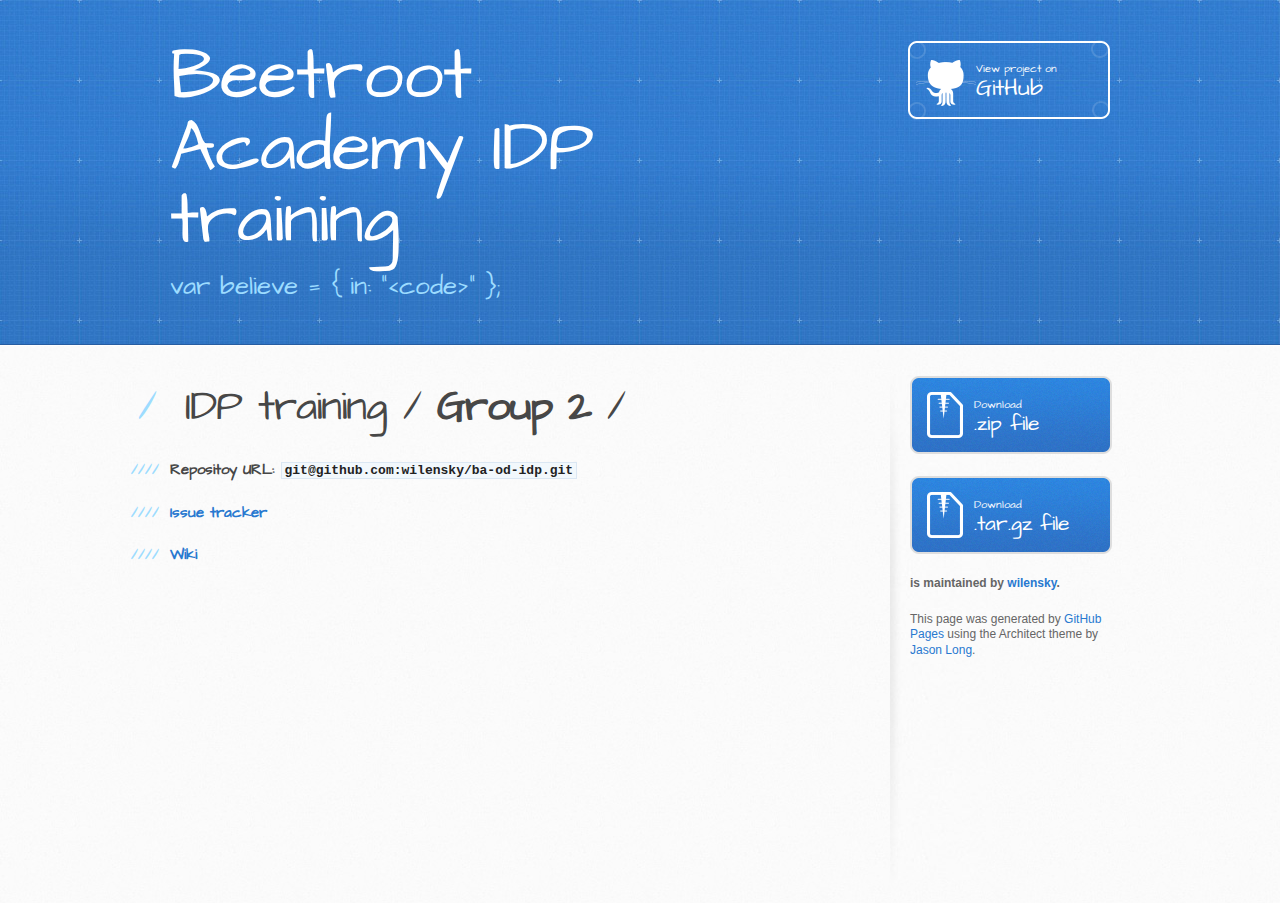
<file: index.html>
<!DOCTYPE html>
<html>
  <head>
    <meta charset='utf-8'>
    <meta http-equiv="X-UA-Compatible" content="chrome=1">
    <meta name="viewport" content="width=device-width, initial-scale=1, maximum-scale=1">
    <link href='https://fonts.googleapis.com/css?family=Architects+Daughter' rel='stylesheet' type='text/css'>
    <link rel="stylesheet" type="text/css" href="stylesheets/stylesheet.css" media="screen">
    <link rel="stylesheet" type="text/css" href="stylesheets/github-light.css" media="screen">
    <link rel="stylesheet" type="text/css" href="stylesheets/print.css" media="print">

    <!--[if lt IE 9]>
    <script src="//html5shiv.googlecode.com/svn/trunk/html5.js"></script>
    <![endif]-->

    <title>Beetroot Academy IDP training by wilensky</title>
  </head>

  <body>
    <header>
      <div class="inner">
        <h1>Beetroot Academy IDP training</h1>
        <h2>var believe = { in: &quot;&lt;code&gt;&quot; };</h2>
        <a href="https://github.com/wilensky/ba-od-idp" class="button"><small>View project on</small> GitHub</a>
      </div>
    </header>

    <div id="content-wrapper">
      <div class="inner clearfix">
        <section id="main-content">
          <h1>
<a id="idp-training--group-2-" class="anchor" href="#idp-training--group-2-" aria-hidden="true"><span class="octicon octicon-link"></span></a>IDP training / <strong>Group 2</strong> /</h1>

<h4>
<a id="repositoy-url-gitgithubcomwilenskyba-od-idpgit" class="anchor" href="#repositoy-url-gitgithubcomwilenskyba-od-idpgit" aria-hidden="true"><span class="octicon octicon-link"></span></a>Repositoy URL: <a href="https://github.com/wilensky/ba-od-idp"><code>git@github.com:wilensky/ba-od-idp.git</code></a>
</h4>

<h4>
<a id="issue-tracker" class="anchor" href="#issue-tracker" aria-hidden="true"><span class="octicon octicon-link"></span></a><a href="https://github.com/wilensky/ba-od-idp/issues">Issue tracker</a>
</h4>

<h4>
<a id="wiki" class="anchor" href="#wiki" aria-hidden="true"><span class="octicon octicon-link"></span></a><a href="https://github.com/wilensky/ba-od-idp/wiki">Wiki</a>
</h4>
        </section>

        <aside id="sidebar">
          <a href="https://github.com/wilensky/ba-od-idp/zipball/master" class="button">
            <small>Download</small>
            .zip file
          </a>
          <a href="https://github.com/wilensky/ba-od-idp/tarball/master" class="button">
            <small>Download</small>
            .tar.gz file
          </a>

          <p class="repo-owner"><a href="https://github.com/wilensky/ba-od-idp"></a> is maintained by <a href="https://github.com/wilensky">wilensky</a>.</p>

          <p>This page was generated by <a href="https://pages.github.com">GitHub Pages</a> using the Architect theme by <a href="https://twitter.com/jasonlong">Jason Long</a>.</p>
        </aside>
      </div>
    </div>

            <script type="text/javascript">
            var gaJsHost = (("https:" == document.location.protocol) ? "https://ssl." : "http://www.");
            document.write(unescape("%3Cscript src='" + gaJsHost + "google-analytics.com/ga.js' type='text/javascript'%3E%3C/script%3E"));
          </script>
          <script type="text/javascript">
            try {
              var pageTracker = _gat._getTracker("UA-70691444-1");
            pageTracker._trackPageview();
            } catch(err) {}
          </script>

  </body>
</html>
</file>
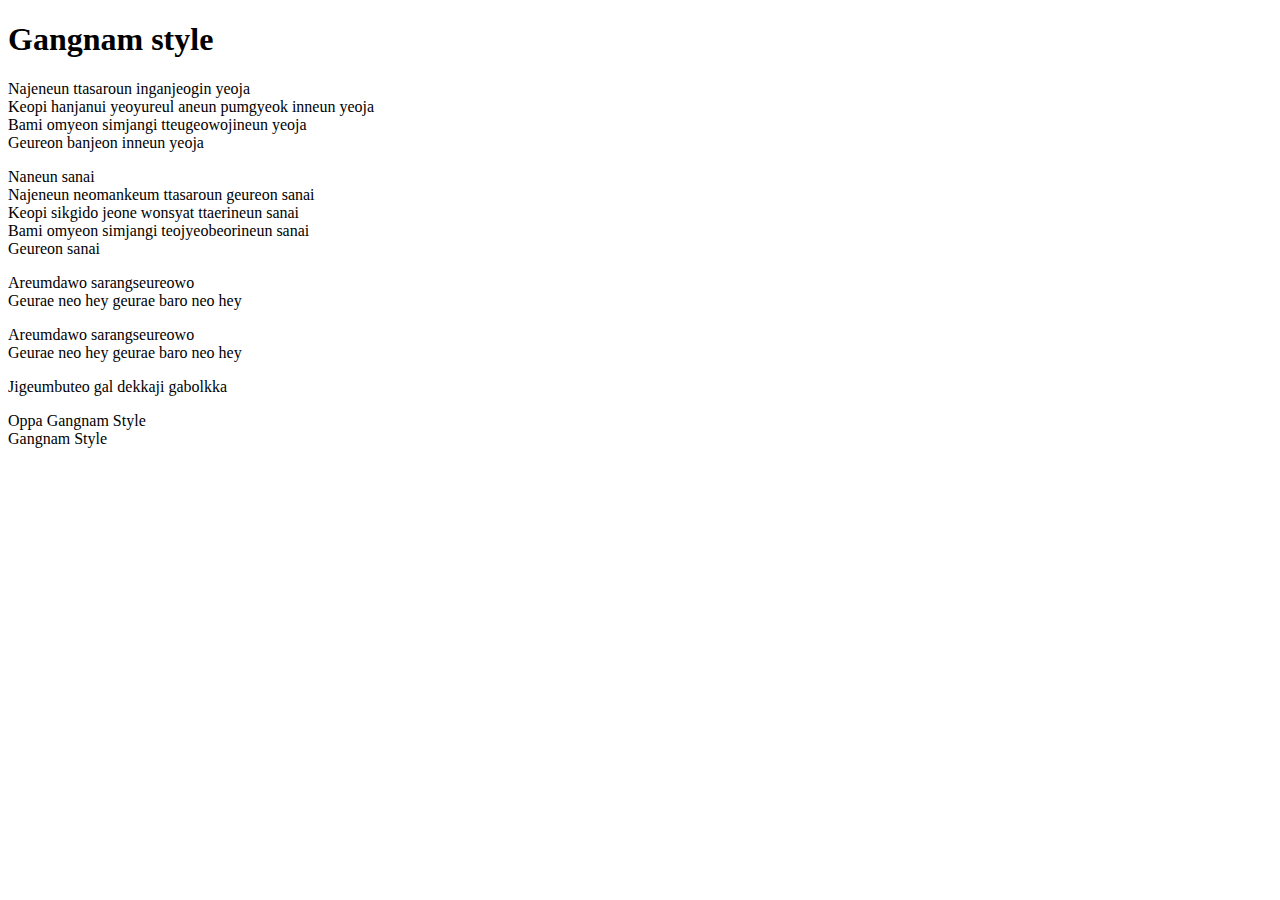
<file: hello_world.html>
<!DOCTYPE html>
<html>
<head>
<title>Gangnam style by Koval2907</title>
<meta charset="utf-8">
</head>
<body>
	<h1>Gangnam style</h1>
<p>
Najeneun ttasaroun inganjeogin yeoja<br>
Keopi hanjanui yeoyureul aneun pumgyeok inneun yeoja<br>
Bami omyeon simjangi tteugeowojineun yeoja<br>
Geureon banjeon inneun yeoja
</p>
<p>
Naneun sanai<br>
Najeneun neomankeum ttasaroun geureon sanai<br>
Keopi sikgido jeone wonsyat ttaerineun sanai<br>
Bami omyeon simjangi teojyeobeorineun sanai<br>
Geureon sanai
</p>
<p>
Areumdawo sarangseureowo<br>
Geurae neo hey geurae baro neo hey
</p>
<p>
Areumdawo sarangseureowo<br>
Geurae neo hey geurae baro neo hey
</p>
<p>
Jigeumbuteo gal dekkaji gabolkka
</p>
<p>
Oppa Gangnam Style<br>
Gangnam Style
</p>
</body>
</html>
</file>
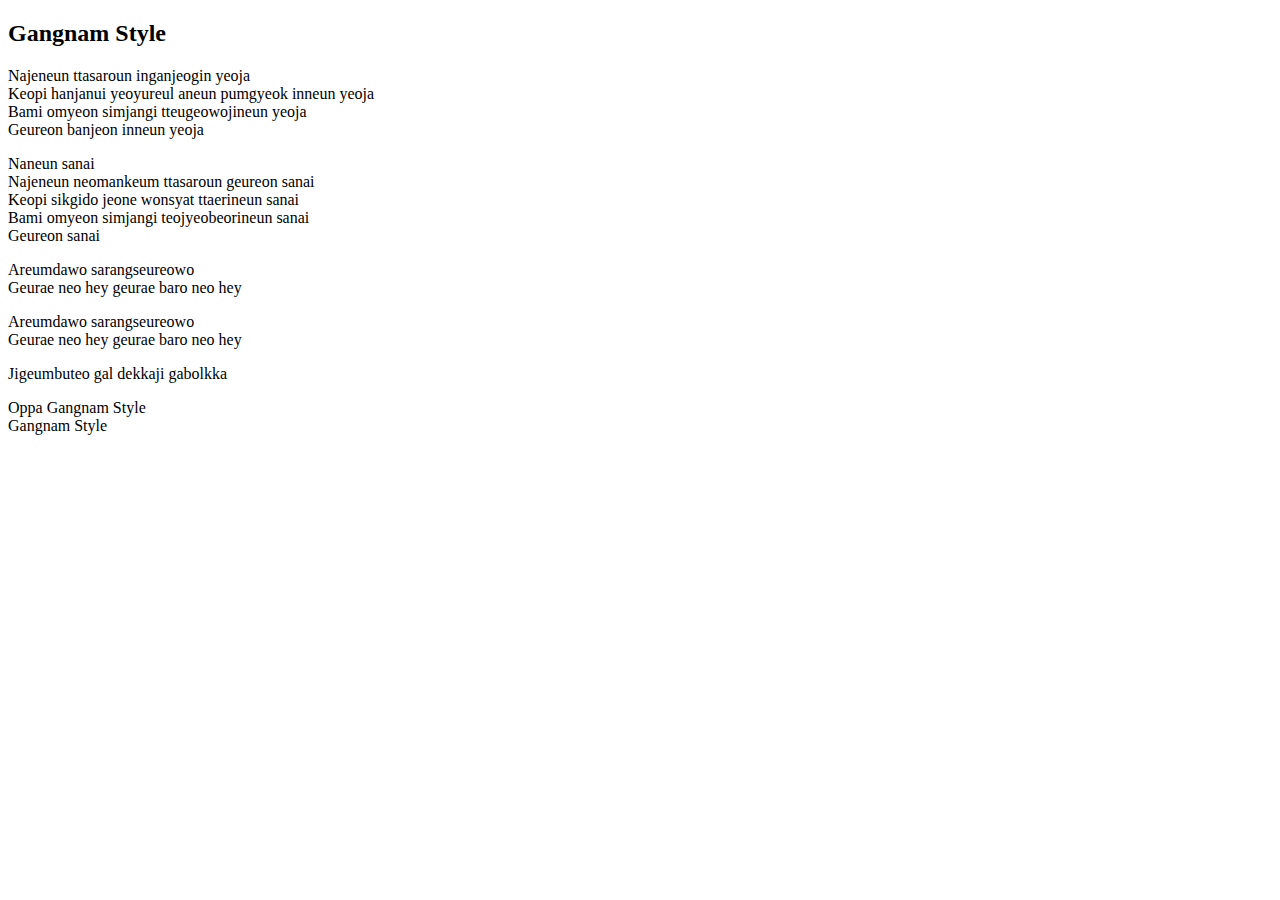
<file: AndrewBor1/hello_world.html>
<!DOCTYPE html>
<html>
	<head>
		<title>Gangnam Style By AndrewBor1</title>
		<meta charset="utf-8"/>
	</head>
	<body>
		<h2>Gangnam Style</h2>
		<p>Najeneun ttasaroun inganjeogin yeoja<br/>
		   Keopi hanjanui yeoyureul aneun pumgyeok inneun yeoja<br/>
		   Bami omyeon simjangi tteugeowojineun yeoja<br/>
		   Geureon banjeon inneun yeoja</p>
		<p>Naneun sanai<br/>
		   Najeneun neomankeum ttasaroun geureon sanai<br/>
		   Keopi sikgido jeone wonsyat ttaerineun sanai<br/>
		   Bami omyeon simjangi teojyeobeorineun sanai<br/>
		   Geureon sanai</p>
		<p>Areumdawo sarangseureowo<br/>
		   Geurae neo hey geurae baro neo hey</p>
		<p>Areumdawo sarangseureowo<br/>
		   Geurae neo hey geurae baro neo hey</p>
		<p>Jigeumbuteo gal dekkaji gabolkka</p>
		<p>Oppa Gangnam Style<br/>
		   Gangnam Style</p>
	</body> 
</html>
</file>
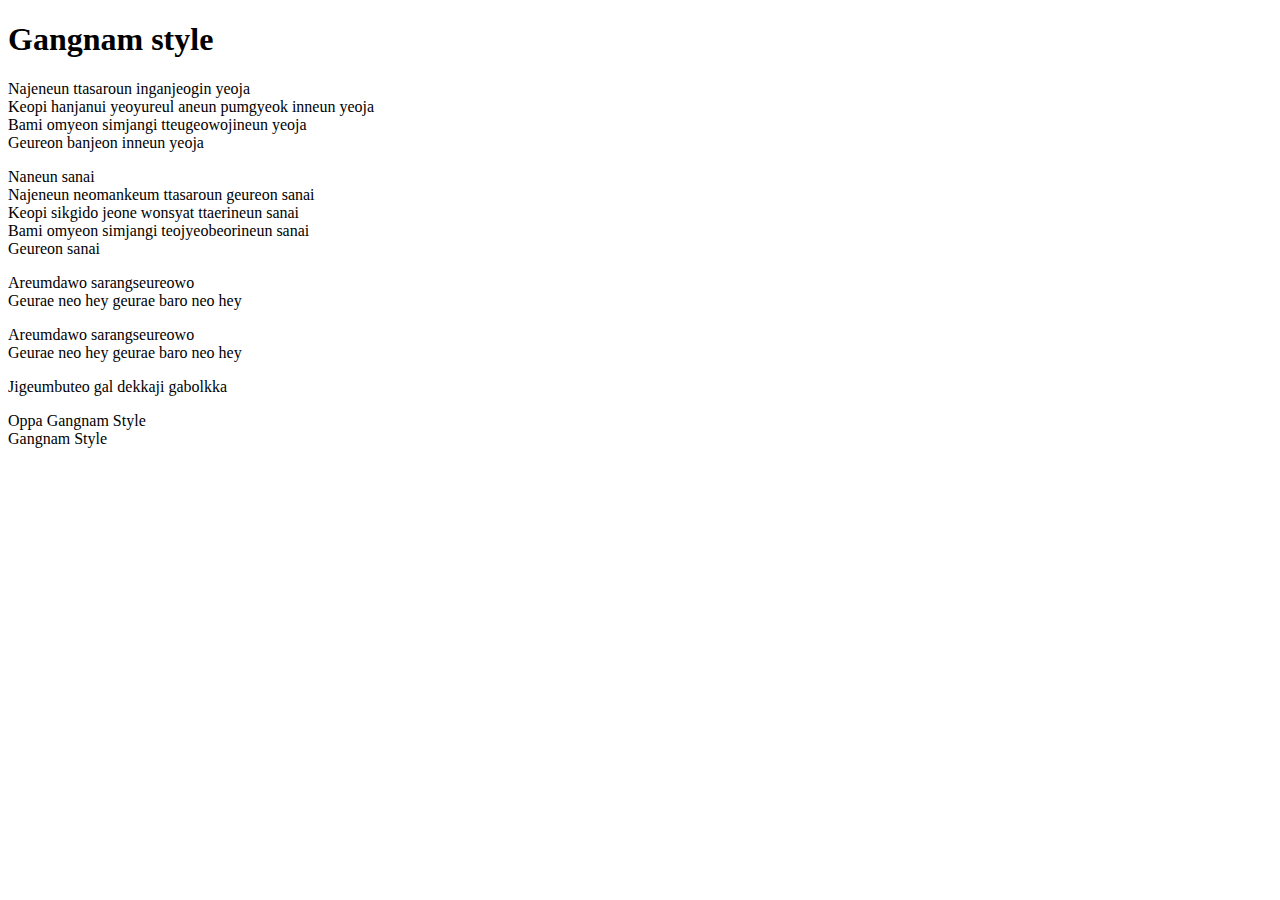
<file: AndrewVoronin/hello_world.html>
﻿<!DOCTYPE html>
<html>
 <head>
   <meta charset=utf-8">
   <title>Gangnam style by AndrewVoronin</title>
  </head>
  <body>
    <p><h1>Gangnam style</h1></p>

<p>Najeneun ttasaroun inganjeogin yeoja<br/>
Keopi hanjanui yeoyureul aneun pumgyeok inneun yeoja<br/>
Bami omyeon simjangi tteugeowojineun yeoja<br/>
Geureon banjeon inneun yeoja</p>


<p>Naneun sanai<br/>
Najeneun neomankeum ttasaroun geureon sanai<br/>
Keopi sikgido jeone wonsyat ttaerineun sanai<br/>
Bami omyeon simjangi teojyeobeorineun sanai<br/>
Geureon sanai</p>

<p>Areumdawo sarangseureowo<br/>
Geurae neo hey geurae baro neo hey</p>

<p>Areumdawo sarangseureowo<br/>
Geurae neo hey geurae baro neo hey</p>

<p>Jigeumbuteo gal dekkaji gabolkka</p>


<p>Oppa Gangnam Style<br/>
Gangnam Style</p>
   </body>
</html>
</file>
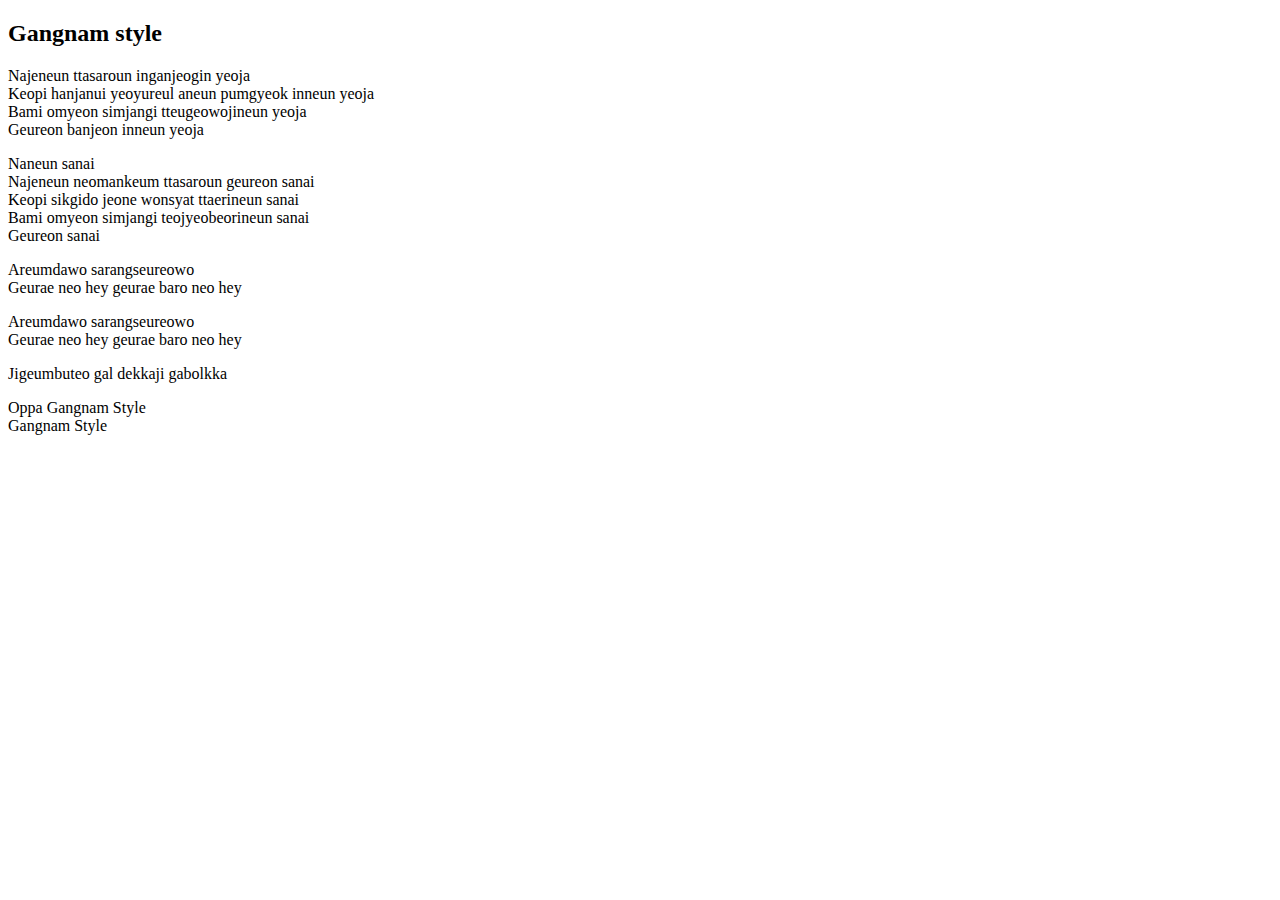
<file: derganyj/hello_world.html>
<!DOCTYPE html>
            <html>
               <head>
                  <meta charset="utf-8"/>
                   <title>Gangnam style by derganyj</title>
               </head>
                <body>
                   <h2>Gangnam style</h2>
                              <p>Najeneun ttasaroun inganjeogin yeoja<br/>
                                 Keopi hanjanui yeoyureul aneun pumgyeok inneun yeoja<br/>
                                 Bami omyeon simjangi tteugeowojineun yeoja<br/>
                                 Geureon banjeon inneun yeoja</p>
                              <p>Naneun sanai<br/>
                                 Najeneun neomankeum ttasaroun geureon sanai<br/>
                                 Keopi sikgido jeone wonsyat ttaerineun sanai<br/>
                                 Bami omyeon simjangi teojyeobeorineun sanai<br/>
                                 Geureon sanai</p>
                              <p>Areumdawo sarangseureowo<br/>
                                 Geurae neo hey geurae baro neo hey</p>
                              <p>Areumdawo sarangseureowo<br/>
                                 Geurae neo hey geurae baro neo hey</p>
                              <p>Jigeumbuteo gal dekkaji gabolkka</p>
                              <p>Oppa Gangnam Style<br/>
                                 Gangnam Style</p>
                <body>
               </html>
</file>
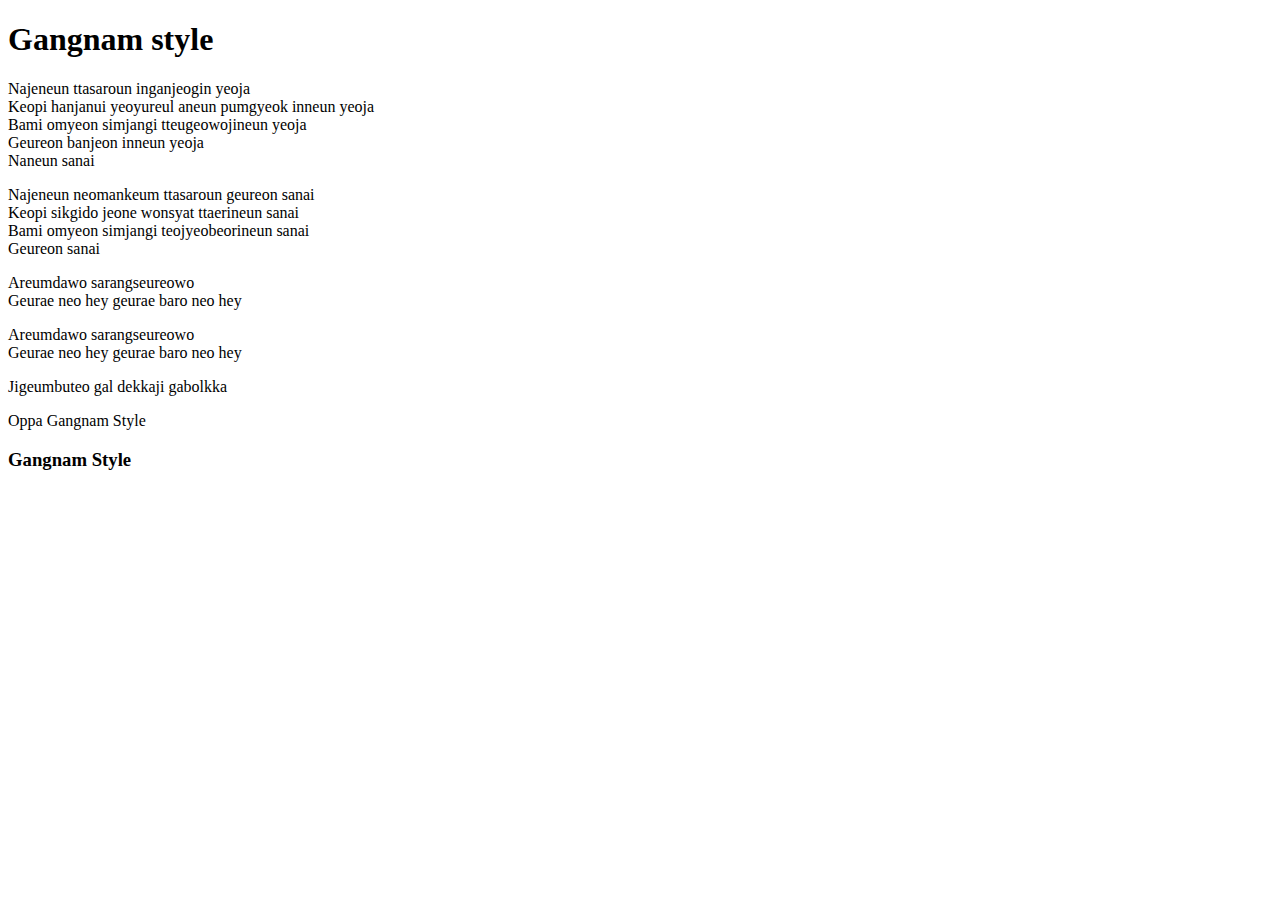
<file: gorbanev92/hello_world.html>
<!DOCTYPE html>
<html>
    <head>
        <meta charset="utf-8">
        <title>Gangnam style by gorbanev92</title>
    </head>
    <body>
            <h1>Gangnam style</h1>
                <p>Najeneun ttasaroun inganjeogin yeoja<br>
                   Keopi hanjanui yeoyureul aneun pumgyeok inneun yeoja<br>
                   Bami omyeon simjangi tteugeowojineun yeoja<br>
                   Geureon banjeon inneun yeoja<br>
                   Naneun sanai</p>
                <p>Najeneun neomankeum ttasaroun geureon sanai<br>
                   Keopi sikgido jeone wonsyat ttaerineun sanai<br>
                   Bami omyeon simjangi teojyeobeorineun sanai<br>
                   Geureon sanai</p>
                <p>Areumdawo sarangseureowo<br>
                   Geurae neo hey geurae baro neo hey</p>
                <p>Areumdawo sarangseureowo<br>
                   Geurae neo hey geurae baro neo hey</p>
                <p>Jigeumbuteo gal dekkaji gabolkka</p>
                <p>Oppa Gangnam Style</p>
                <h3>Gangnam Style</h3>
            </body>
        </html>
</file>
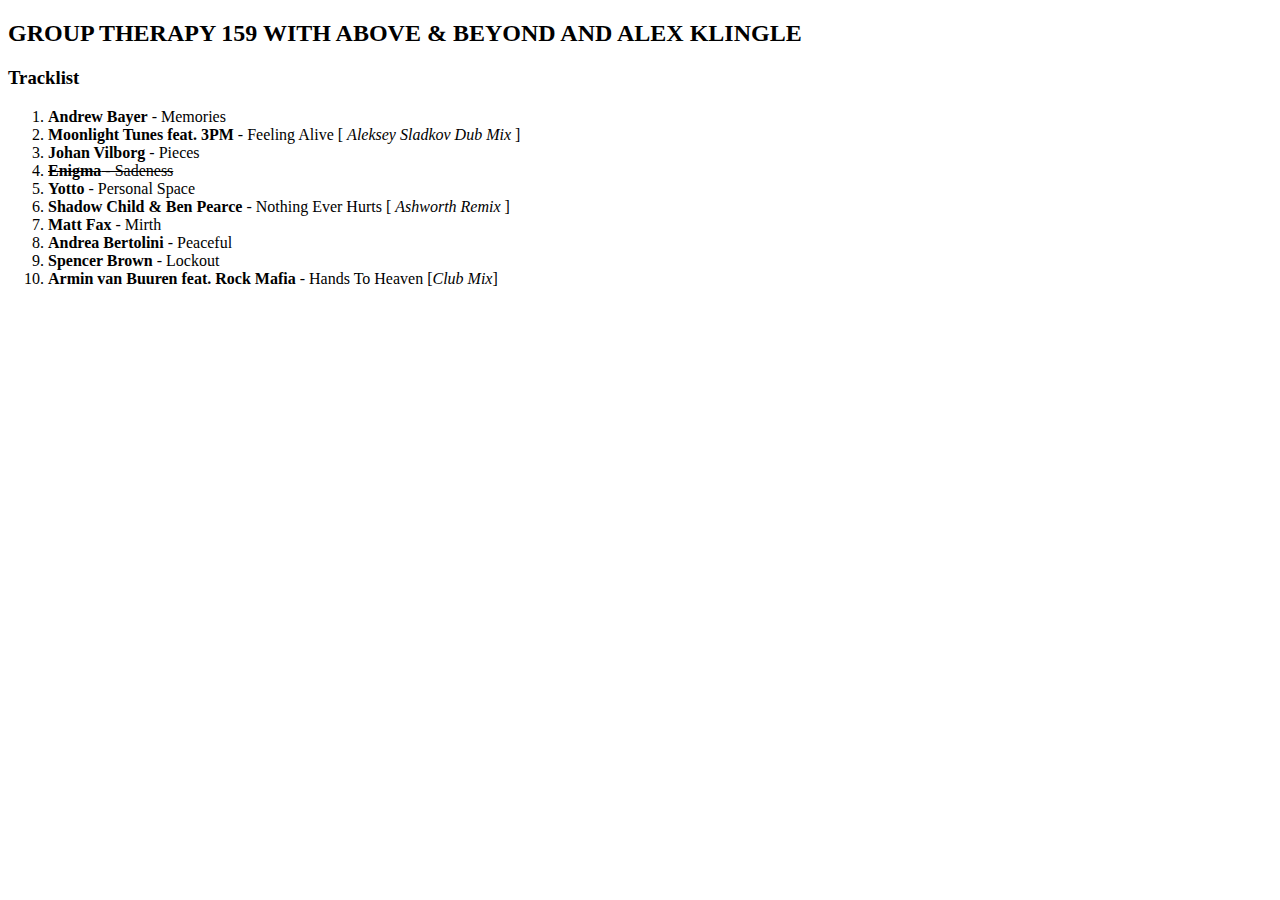
<file: gorbanev92/tracklist.html>
<!DOCTYPE html>
<html>
    <head>
        <title>tracklist by gorbanev92</title>
        <meta charset="utf-8"/>
    </head>
    <body>
        <h2>GROUP THERAPY 159 WITH ABOVE & BEYOND AND ALEX KLINGLE</h2>
        <h3>Tracklist</h3>
        <ol>
            <li>
                <b>Andrew Bayer</b>
                - Memories</li>
            <li>
                <b>Moonlight Tunes feat. 3PM</b>
                - Feeling Alive [
                <i>Aleksey Sladkov Dub Mix</i>
            ]</li>
        <li>
            <b>Johan Vilborg</b>
            - Pieces</li>
        <li>
            <s>
                <b>Enigma</b>
                - Sadeness</s>
        </li>
        <li>
            <b>Yotto</b>
            - Personal Space</li>
        <li>
            <b>Shadow Child &amp; Ben Pearce</b>
            - Nothing Ever Hurts [
            <i>Ashworth Remix</i>
        ]</li>
    <li>
        <b>Matt Fax</b>
        - Mirth</li>
    <li>
        <b>Andrea Bertolini</b>
        - Peaceful</li>
    <li>
        <b>Spencer Brown</b>
        - Lockout</li>
    <li>
        <b>Armin van Buuren feat. Rock Mafia</b>
        - Hands To Heaven [<i>Club Mix</i>]
    </li>
</ol>
</body>
</html>
</file>
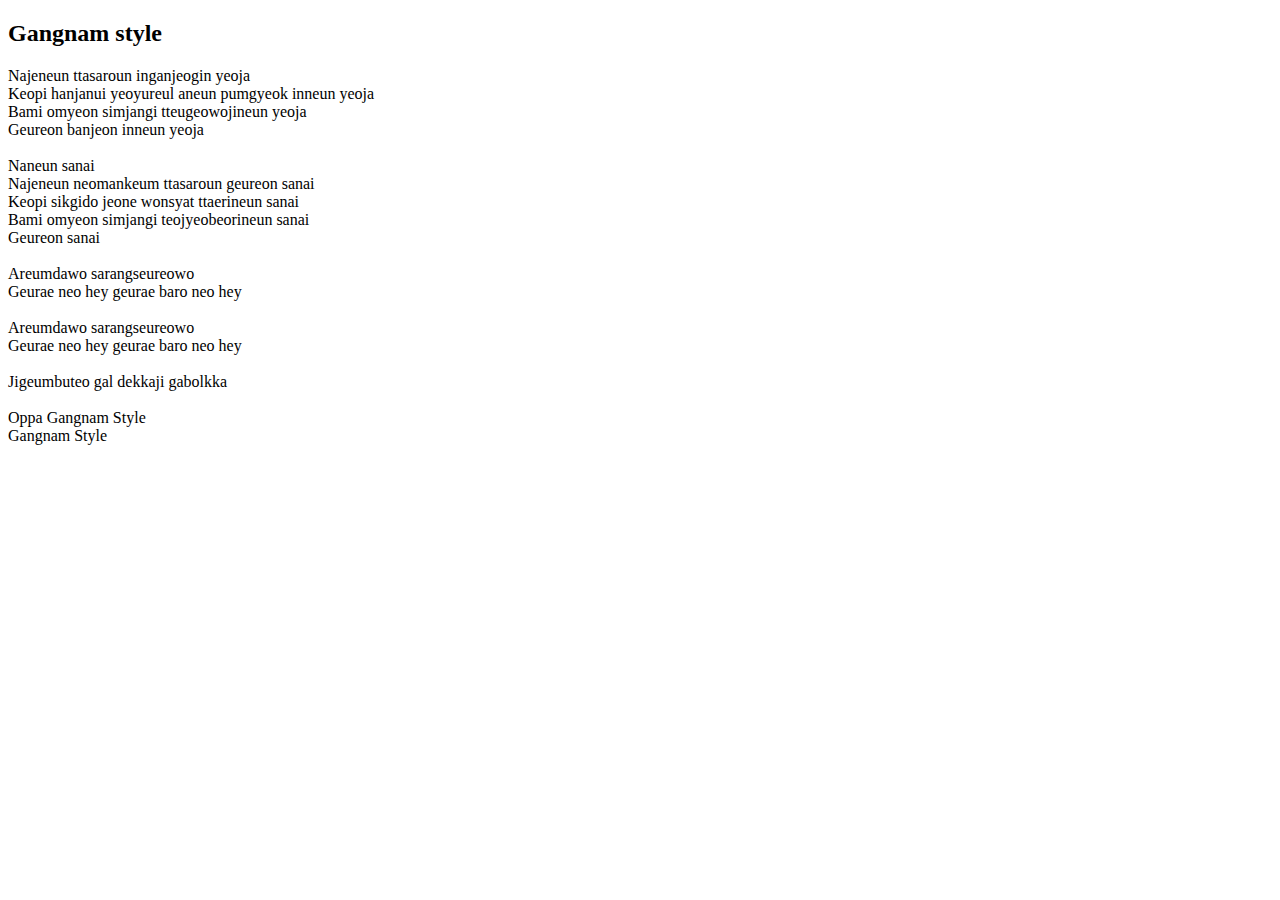
<file: JulySi35/hello_world.html>
<!DOCTYPE html>
<html>
  <head>  
     <title>Gangnam style by JulySi35</title> 
     <meta charset="utf-8"> 
  </head>
  <body>
     <h2>Gangnam style</h2>

     <p>Najeneun ttasaroun inganjeogin yeoja<br/>
        Keopi hanjanui yeoyureul aneun pumgyeok inneun yeoja<br/>
        Bami omyeon simjangi tteugeowojineun yeoja<br/>
        Geureon banjeon inneun yeoja<br/>
     <br/>
        Naneun sanai<br/>
        Najeneun neomankeum ttasaroun geureon sanai<br/>
        Keopi sikgido jeone wonsyat ttaerineun sanai<br/>
        Bami omyeon simjangi teojyeobeorineun sanai<br/>
        Geureon sanai<br/>
     <br/>
        Areumdawo sarangseureowo<br/>
        Geurae neo hey geurae baro neo hey<br/>
     <br/>
        Areumdawo sarangseureowo<br/>
        Geurae neo hey geurae baro neo hey<br/>
     <br/>
        Jigeumbuteo gal dekkaji gabolkka<br/>
     <br/>
        Oppa Gangnam Style<br/>
        Gangnam Style</p>



  </body>



</html>
</file>
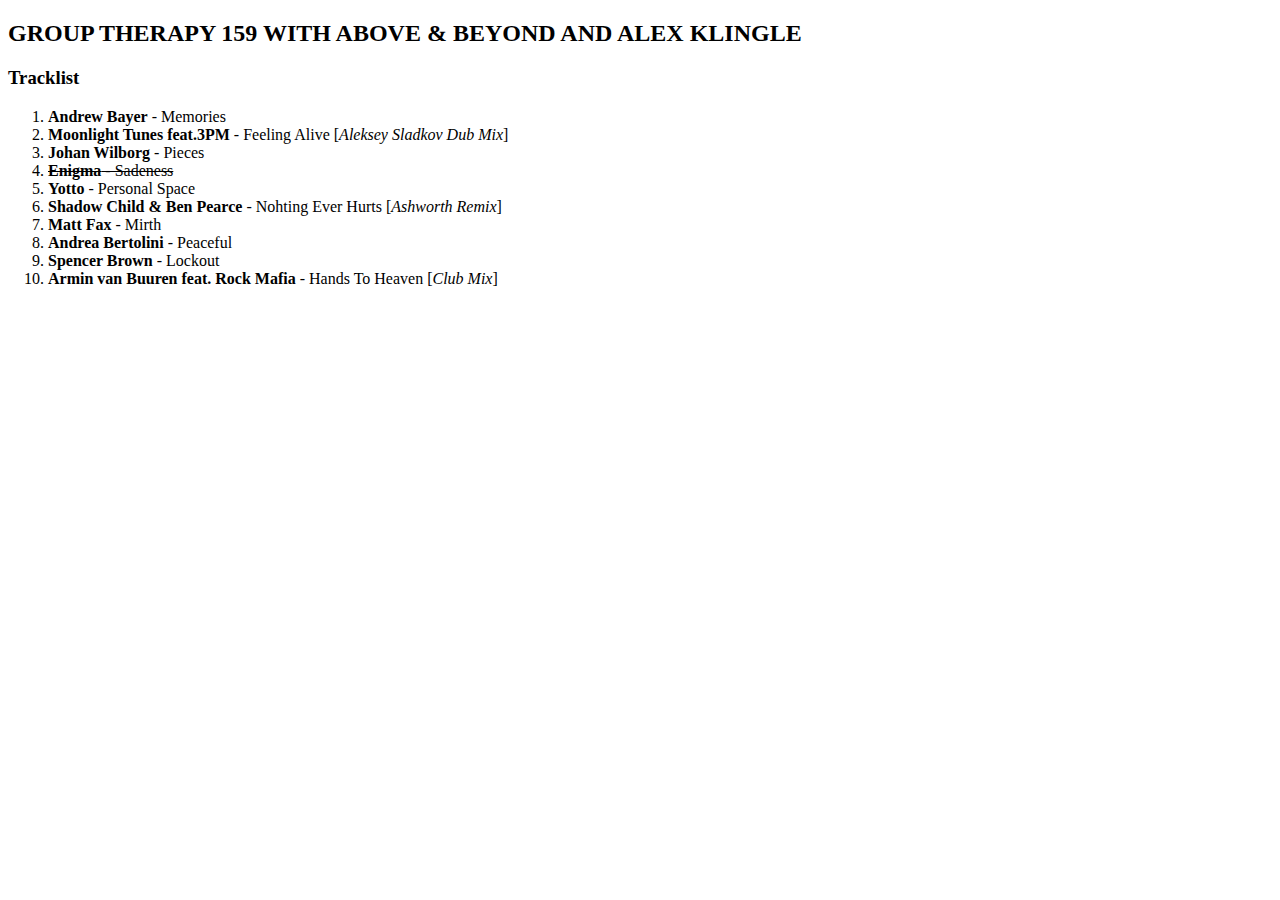
<file: JulySi35/tracklist.html>
<!DOCTYPE html>
<html>
    <head>  
        <title>Tracklist</title> 
        <meta charset="utf-8">
    </head>
    <body>
        <b><h2>GROUP THERAPY 159 WITH ABOVE & BEYOND AND ALEX KLINGLE</h2></b>
        <h3>Tracklist</h3>
            <ol><li><b>Andrew Bayer</b> - Memories</li> 
                <li><b>Moonlight Tunes feat.3PM</b> - Feeling Alive [<i>Aleksey Sladkov Dub Mix</i>]</li>
                <li><b>Johan Wilborg</b> - Pieces</li>
                <li><s><b>Enigma</b> - Sadeness</s></li>
                <li><b>Yotto</b> - Personal Space</li>
                <li><b>Shadow Child & Ben Pearce</b> - Nohting Ever Hurts [<i>Ashworth Remix</i>]</li>
                <li><b>Matt Fax</b> - Mirth</li>
                <li><b>Andrea Bertolini</b> - Peaceful</li>
                <li><b>Spencer Brown</b> - Lockout</li>
                <li><b>Armin van Buuren feat. Rock Mafia</b> - Hands To Heaven [<i>Club Mix</i>]</li>
            </ol>

    </body>
</html>
</file>
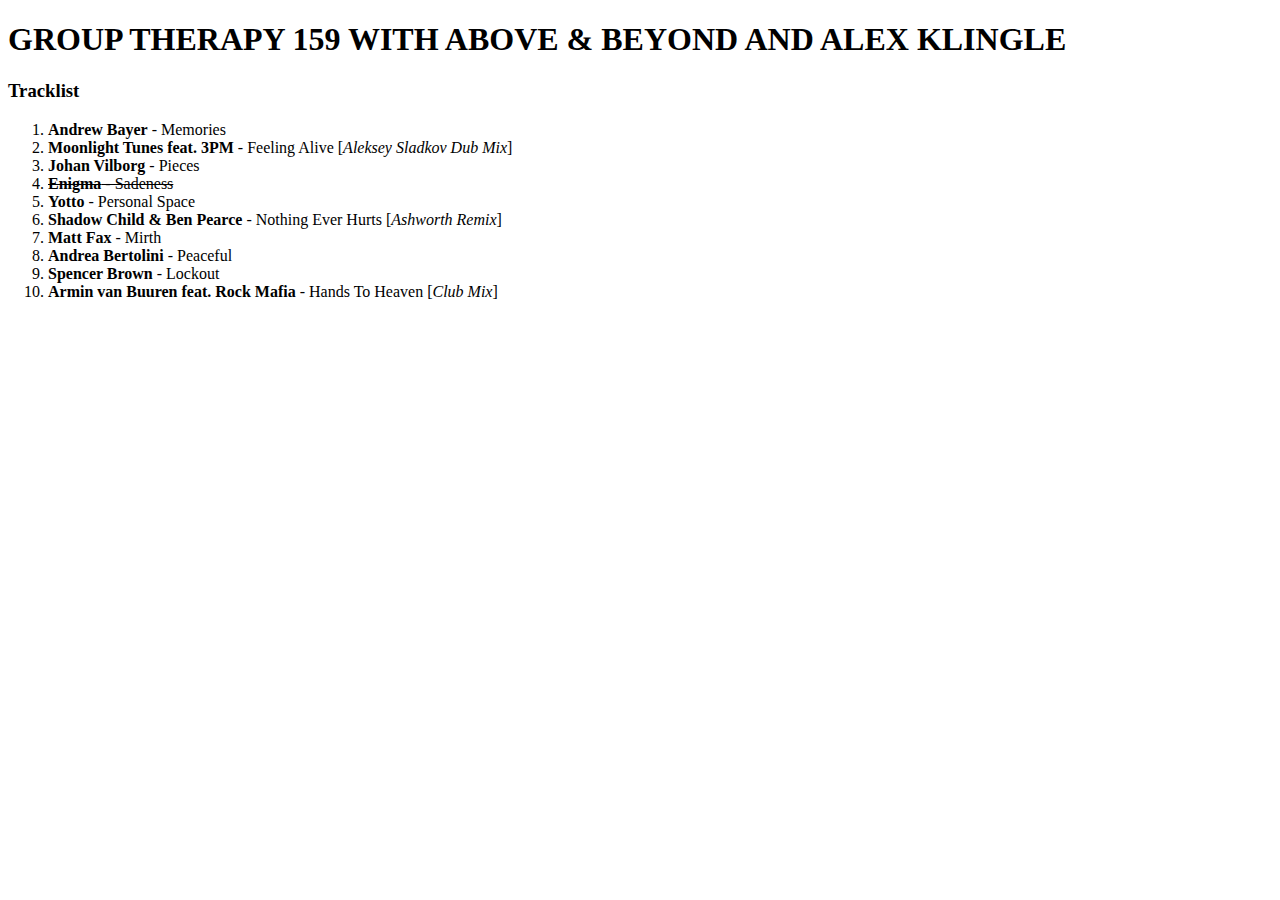
<file: ksahipuk/tracklist.html>
<!DOCTYPE html>
<html>
<head>
	<title>GROUP THERAPY 159 WITH ABOVE &amp; BEYOND AND ALEX KLINGLE</title>
	<meta charset="utf-8"/>
</head>
<body>
<h1>GROUP THERAPY 159 WITH ABOVE &amp; BEYOND AND ALEX KLINGLE</h1>
<h3>Tracklist</h3>
<ol>
	<li><b>Andrew Bayer</b> - Memories</li>
	<li><b>Moonlight Tunes feat. 3PM</b> - Feeling Alive [<i>Aleksey Sladkov Dub Mix</i>]</li>
	<li><b>Johan Vilborg</b> - Pieces</li>
	<li><s><b>Enigma</b> - Sadeness</s></li>
	<li><b>Yotto</b> - Personal Space</li>
	<li><b>Shadow Child &amp; Ben Pearce</b> - Nothing Ever Hurts [<i>Ashworth Remix</i>]</li>
	<li><b>Matt Fax</b> - Mirth</li>
	<li><b>Andrea Bertolini</b> - Peaceful</li>
	<li><b>Spencer Brown</b> - Lockout</li>
	<li><b>Armin van Buuren feat. Rock Mafia</b> - Hands To Heaven [<i>Club Mix</i>]</li>
</ol>
</body>
</html>
</file>
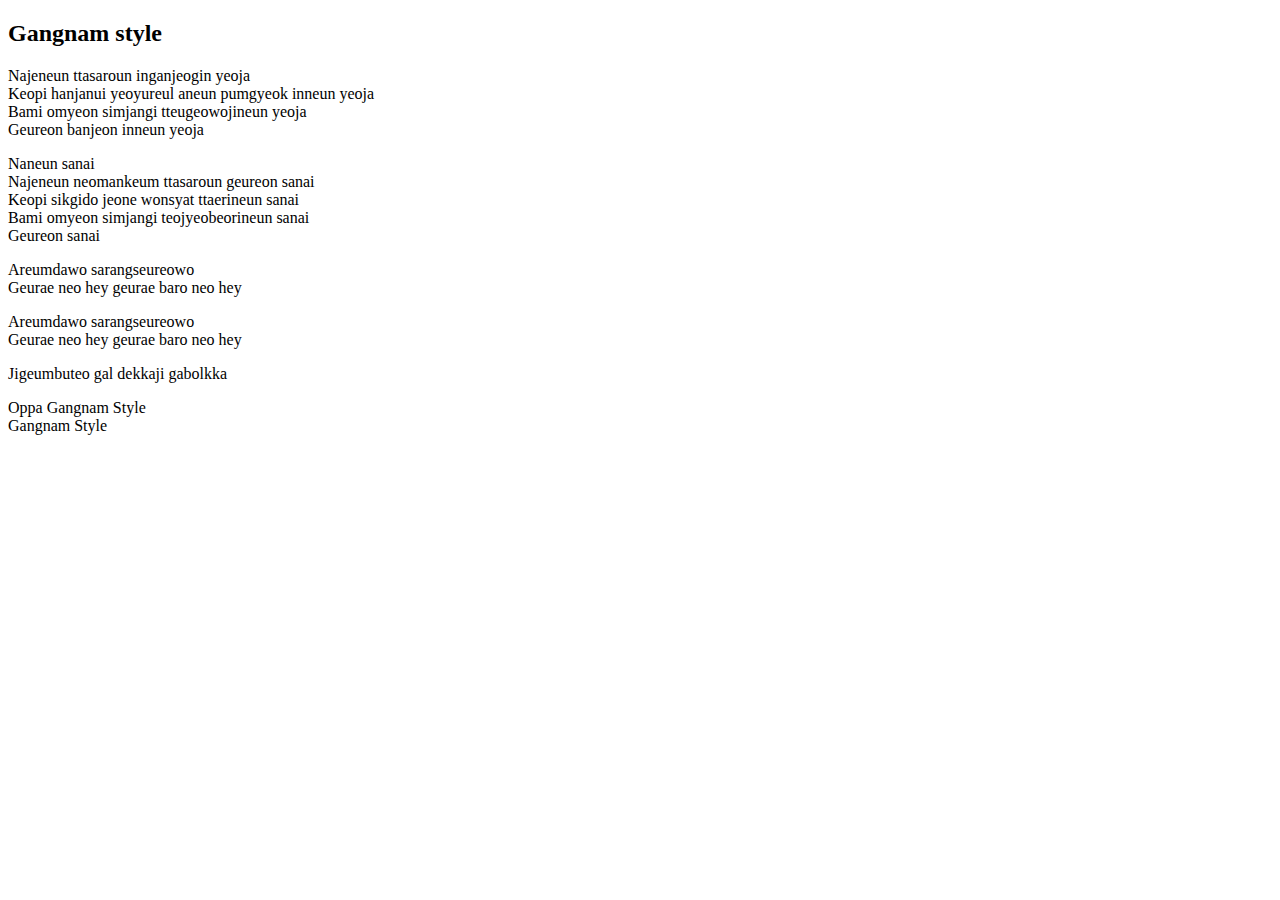
<file: sergeyshpota/Hello_world.html>
<!DOCTYPE html>
<html>
	<head>
		<title>Gangnam style by SergeyShpota</title>
		<meta charset="utf-8"/>
	</head>  
	<body> 
		<h2>Gangnam style</h2>
	
		<p>	Najeneun ttasaroun inganjeogin yeoja<br/>
			Keopi hanjanui yeoyureul aneun pumgyeok inneun yeoja<br/>
			Bami omyeon simjangi tteugeowojineun yeoja<br/>
			Geureon banjeon inneun yeoja</p>
			
		<p>	Naneun sanai<br/>
			Najeneun neomankeum ttasaroun geureon sanai<br/>
			Keopi sikgido jeone wonsyat ttaerineun sanai<br/>
			Bami omyeon simjangi teojyeobeorineun sanai<br/>
			Geureon sanai<p>
			
		<p>	Areumdawo sarangseureowo<br/>
			Geurae neo hey geurae baro neo hey</p>

		<p>	Areumdawo sarangseureowo<br/>
			Geurae neo hey geurae baro neo hey</p>		

		<p>	Jigeumbuteo gal dekkaji gabolkka</p>				
			
		<p>	Oppa Gangnam Style<br/>
			Gangnam Style</p>
	</body> 




</html>
</file>
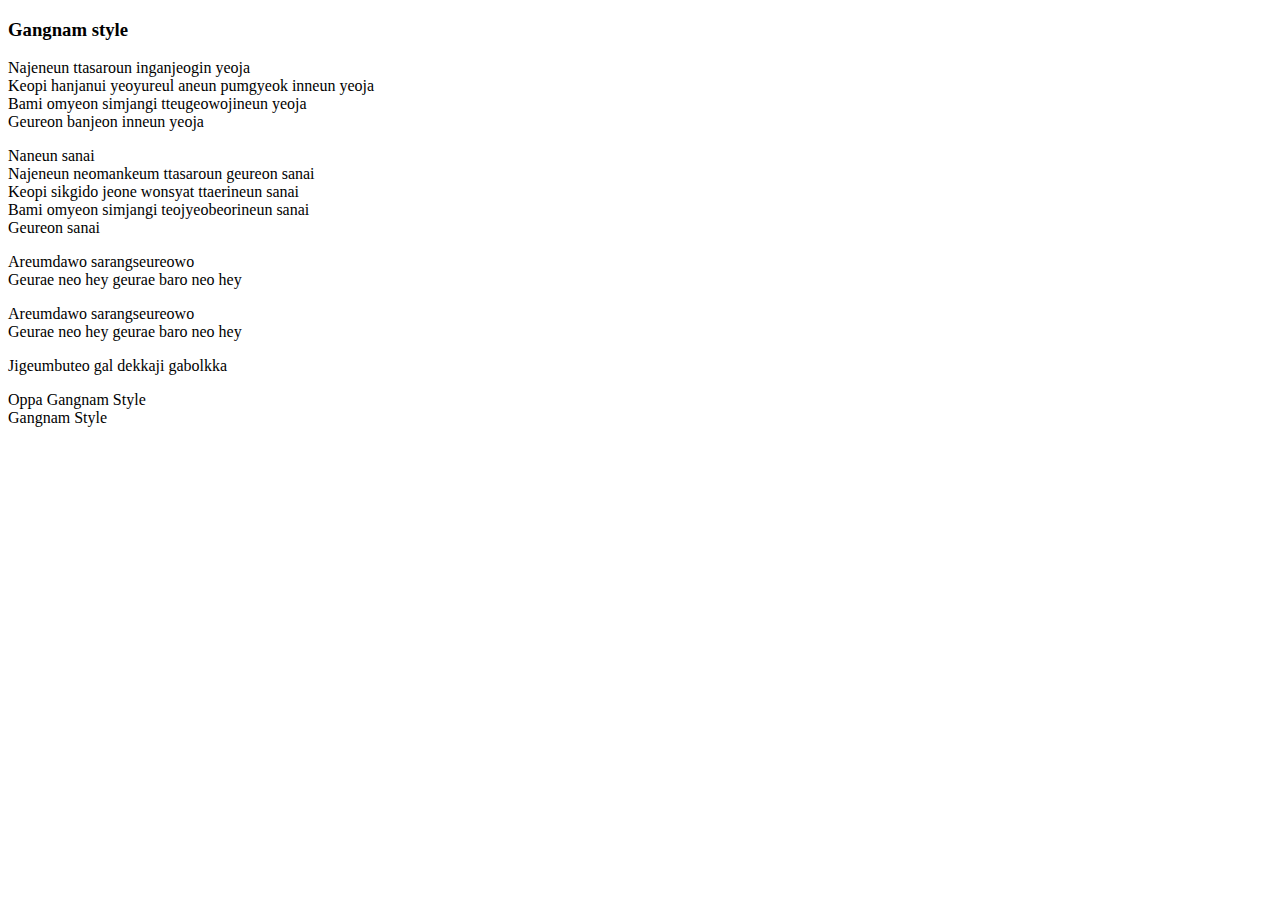
<file: tanguera/hello_world.html>
﻿<!DOCTYPE html> 
<html>
 <head>
	<meta charset="utf-8"> 
	<title>Gangnam style by Nataly Tanguera</title> 
 </head>  
 <body> 
	<h3>Gangnam style</h3>

	<p>
		Najeneun ttasaroun inganjeogin yeoja<br>
		Keopi hanjanui yeoyureul aneun pumgyeok inneun yeoja<br>
		Bami omyeon simjangi tteugeowojineun yeoja<br>
		Geureon banjeon inneun yeoja</p>
	<p>
		Naneun sanai<br>
		Najeneun neomankeum ttasaroun geureon sanai<br>
		Keopi sikgido jeone wonsyat ttaerineun sanai<br>
		Bami omyeon simjangi teojyeobeorineun sanai<br>
		Geureon sanai</p>
	<p>
		Areumdawo sarangseureowo<br>
		Geurae neo hey geurae baro neo hey</p>
	<p>
		Areumdawo sarangseureowo<br>
		Geurae neo hey geurae baro neo hey</p>
	<p>
		Jigeumbuteo gal dekkaji gabolkka</p>
	<p>
		Oppa Gangnam Style<br>
		Gangnam Style</p>
 </body> 
</html>
</file>
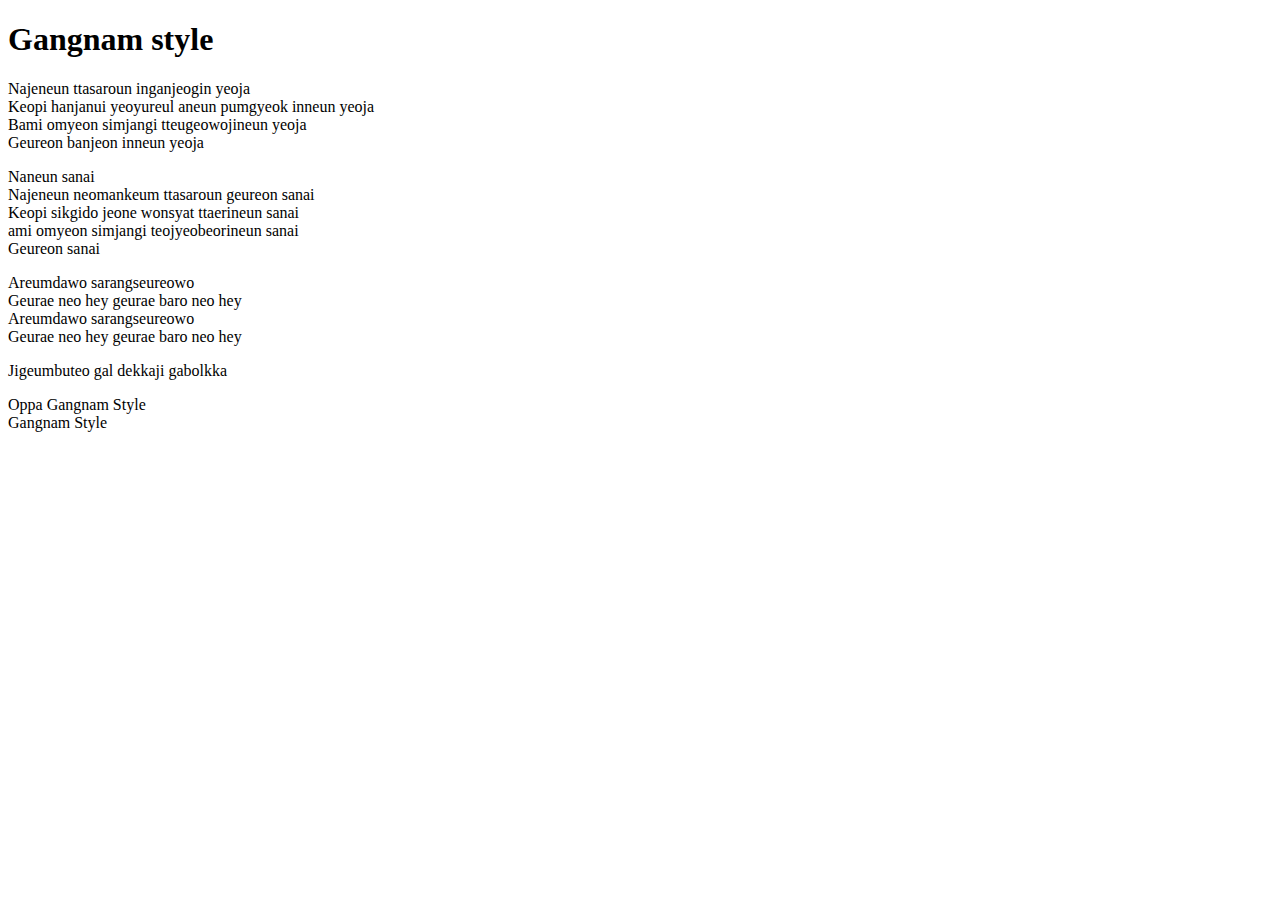
<file: VityaBeetroot/hello_world.html>
﻿<!DOCTYPE html>
<html>
 <head>
  <meta charset="utf-8">
  <title>Gangnam style by VityaBeetroot</title>
 </head>
 <body>
 
  <h1>Gangnam style</h1>
  <p>Najeneun ttasaroun inganjeogin yeoja<br>
  Keopi hanjanui yeoyureul aneun pumgyeok inneun yeoja<br>
  Bami omyeon simjangi tteugeowojineun yeoja<br>
  Geureon banjeon inneun yeoja
  </p>

  <p>Naneun sanai<br>
  Najeneun neomankeum ttasaroun geureon sanai<br>
  Keopi sikgido jeone wonsyat ttaerineun sanai<br>
  ami omyeon simjangi teojyeobeorineun sanai<br>
  Geureon sanai<br>
  </p>

  <p>Areumdawo sarangseureowo<br>
  Geurae neo hey geurae baro neo hey<br>
  Areumdawo sarangseureowo<br>
  Geurae neo hey geurae baro neo hey<br>
  </p>

  <p>Jigeumbuteo gal dekkaji gabolkka
  </p>

  <p>Oppa Gangnam Style<br>
  Gangnam Style
  </p>

 </body>
</html>
</file>
<file: stylesheets/github-light.css>
/*
   Copyright 2014 GitHub Inc.

   Licensed under the Apache License, Version 2.0 (the "License");
   you may not use this file except in compliance with the License.
   You may obtain a copy of the License at

       http://www.apache.org/licenses/LICENSE-2.0

   Unless required by applicable law or agreed to in writing, software
   distributed under the License is distributed on an "AS IS" BASIS,
   WITHOUT WARRANTIES OR CONDITIONS OF ANY KIND, either express or implied.
   See the License for the specific language governing permissions and
   limitations under the License.

*/

.pl-c /* comment */ {
  color: #969896;
}

.pl-c1      /* constant, markup.raw, meta.diff.header, meta.module-reference, meta.property-name, support, support.constant, support.variable, variable.other.constant */,
.pl-s .pl-v /* string variable */ {
  color: #0086b3;
}

.pl-e  /* entity */,
.pl-en /* entity.name */ {
  color: #795da3;
}

.pl-s .pl-s1 /* string source */,
.pl-smi      /* storage.modifier.import, storage.modifier.package, storage.type.java, variable.other, variable.parameter.function */ {
  color: #333;
}

.pl-ent /* entity.name.tag */ {
  color: #63a35c;
}

.pl-k /* keyword, storage, storage.type */ {
  color: #a71d5d;
}

.pl-pds              /* punctuation.definition.string, string.regexp.character-class */,
.pl-s                /* string */,
.pl-s .pl-pse .pl-s1 /* string punctuation.section.embedded source */,
.pl-sr               /* string.regexp */,
.pl-sr .pl-cce       /* string.regexp constant.character.escape */,
.pl-sr .pl-sra       /* string.regexp string.regexp.arbitrary-repitition */,
.pl-sr .pl-sre       /* string.regexp source.ruby.embedded */ {
  color: #183691;
}

.pl-v /* variable */ {
  color: #ed6a43;
}

.pl-id /* invalid.deprecated */ {
  color: #b52a1d;
}

.pl-ii /* invalid.illegal */ {
  background-color: #b52a1d;
  color: #f8f8f8;
}

.pl-sr .pl-cce /* string.regexp constant.character.escape */ {
  color: #63a35c;
  font-weight: bold;
}

.pl-ml /* markup.list */ {
  color: #693a17;
}

.pl-mh        /* markup.heading */,
.pl-mh .pl-en /* markup.heading entity.name */,
.pl-ms        /* meta.separator */ {
  color: #1d3e81;
  font-weight: bold;
}

.pl-mq /* markup.quote */ {
  color: #008080;
}

.pl-mi /* markup.italic */ {
  color: #333;
  font-style: italic;
}

.pl-mb /* markup.bold */ {
  color: #333;
  font-weight: bold;
}

.pl-md /* markup.deleted, meta.diff.header.from-file */ {
  background-color: #ffecec;
  color: #bd2c00;
}

.pl-mi1 /* markup.inserted, meta.diff.header.to-file */ {
  background-color: #eaffea;
  color: #55a532;
}

.pl-mdr /* meta.diff.range */ {
  color: #795da3;
  font-weight: bold;
}

.pl-mo /* meta.output */ {
  color: #1d3e81;
}
</file>
<file: stylesheets/print.css>
html, body, div, span, applet, object, iframe,
h1, h2, h3, h4, h5, h6, p, blockquote, pre,
a, abbr, acronym, address, big, cite, code,
del, dfn, em, img, ins, kbd, q, s, samp,
small, strike, strong, sub, sup, tt, var,
b, u, i, center,
dl, dt, dd, ol, ul, li,
fieldset, form, label, legend,
table, caption, tbody, tfoot, thead, tr, th, td,
article, aside, canvas, details, embed,
figure, figcaption, footer, header, hgroup,
menu, nav, output, ruby, section, summary,
time, mark, audio, video {
  padding: 0;
  margin: 0;
  font: inherit;
  font-size: 100%;
  vertical-align: baseline;
  border: 0;
}
/* HTML5 display-role reset for older browsers */
article, aside, details, figcaption, figure,
footer, header, hgroup, menu, nav, section {
  display: block;
}
body {
  line-height: 1;
}
ol, ul {
  list-style: none;
}
blockquote, q {
  quotes: none;
}
blockquote:before, blockquote:after,
q:before, q:after {
  content: '';
  content: none;
}
table {
  border-spacing: 0;
  border-collapse: collapse;
}
body {
  font-family: 'Helvetica Neue', Helvetica, Arial, serif;
  font-size: 13px;
  line-height: 1.5;
  color: #000;
}

a {
  font-weight: bold;
  color: #d5000d;
}

header {
  padding-top: 35px;
  padding-bottom: 10px;
}

header h1 {
  font-size: 48px;
  font-weight: bold;
  line-height: 1.2;
  color: #303030;
  letter-spacing: -1px;
}

header h2 {
  font-size: 24px;
  font-weight: normal;
  line-height: 1.3;
  color: #aaa;
  letter-spacing: -1px;
}
#downloads {
  display: none;
}
#main_content {
  padding-top: 20px;
}

code, pre {
  margin-bottom: 30px;
  font-family: Monaco, "Bitstream Vera Sans Mono", "Lucida Console", Terminal;
  font-size: 12px;
  color: #222;
}

code {
  padding: 0 3px;
}

pre {
  padding: 20px;
  overflow: auto;
  border: solid 1px #ddd;
}
pre code {
  padding: 0;
}

ul, ol, dl {
  margin-bottom: 20px;
}


/* COMMON STYLES */

table {
  width: 100%;
  border: 1px solid #ebebeb;
}

th {
  font-weight: 500;
}

td {
  font-weight: 300;
  text-align: center;
  border: 1px solid #ebebeb;
}

form {
  padding: 20px;
  background: #f2f2f2;

}


/* GENERAL ELEMENT TYPE STYLES */

h1 {
  font-size: 2.8em;
}

h2 {
  margin-bottom: 8px;
  font-size: 22px;
  font-weight: bold;
  color: #303030;
}

h3 {
  margin-bottom: 8px;
  font-size: 18px;
  font-weight: bold;
  color: #d5000d;
}

h4 {
  font-size: 16px;
  font-weight: bold;
  color: #303030;
}

h5 {
  font-size: 1em;
  color: #303030;
}

h6 {
  font-size: .8em;
  color: #303030;
}

p {
  margin-bottom: 20px;
  font-weight: 300;
}

a {
  text-decoration: none;
}

p a {
  font-weight: 400;
}

blockquote {
  padding: 0 0 0 30px;
  margin-bottom: 20px;
  font-size: 1.6em;
  border-left: 10px solid #e9e9e9;
}

ul li {
  padding-left: 20px;
  list-style-position: inside;
  list-style: disc;
}

ol li {
  padding-left: 3px;
  list-style-position: inside;
  list-style: decimal;
}

dl dd {
  font-style: italic;
  font-weight: 100;
}

footer {
  padding-top: 20px;
  padding-bottom: 30px;
  margin-top: 40px;
  font-size: 13px;
  color: #aaa;
}

footer a {
  color: #666;
}

/* MISC */
.clearfix:after {
  display: block;
  height: 0;
  clear: both;
  visibility: hidden;
  content: '.';
}

.clearfix {display: inline-block;}
* html .clearfix {height: 1%;}
.clearfix {display: block;}
</file>
<file: stylesheets/stylesheet.css>
/*! normalize.css v3.0.2 | MIT License | git.io/normalize */

/**
 * 1. Set default font family to sans-serif.
 * 2. Prevent iOS text size adjust after orientation change, without disabling
 *    user zoom.
 */

html {
  font-family: sans-serif; /* 1 */
  -webkit-text-size-adjust: 100%; /* 2 */
  -ms-text-size-adjust: 100%; /* 2 */
}

/**
 * Remove default margin.
 */

body {
  margin: 0;
}

/* HTML5 display definitions
   ========================================================================== */

/**
 * Correct `block` display not defined for any HTML5 element in IE 8/9.
 * Correct `block` display not defined for `details` or `summary` in IE 10/11
 * and Firefox.
 * Correct `block` display not defined for `main` in IE 11.
 */

article,
aside,
details,
figcaption,
figure,
footer,
header,
hgroup,
main,
menu,
nav,
section,
summary {
  display: block;
}

/**
 * 1. Correct `inline-block` display not defined in IE 8/9.
 * 2. Normalize vertical alignment of `progress` in Chrome, Firefox, and Opera.
 */

audio,
canvas,
progress,
video {
  display: inline-block; /* 1 */
  vertical-align: baseline; /* 2 */
}

/**
 * Prevent modern browsers from displaying `audio` without controls.
 * Remove excess height in iOS 5 devices.
 */

audio:not([controls]) {
  display: none;
  height: 0;
}

/**
 * Address `[hidden]` styling not present in IE 8/9/10.
 * Hide the `template` element in IE 8/9/11, Safari, and Firefox < 22.
 */

[hidden],
template {
  display: none;
}

/* Links
   ========================================================================== */

/**
 * Remove the gray background color from active links in IE 10.
 */

a {
  background-color: transparent;
}

/**
 * Improve readability when focused and also mouse hovered in all browsers.
 */

a:active,
a:hover {
  outline: 0;
}

/* Text-level semantics
   ========================================================================== */

/**
 * Address styling not present in IE 8/9/10/11, Safari, and Chrome.
 */

abbr[title] {
  border-bottom: 1px dotted;
}

/**
 * Address style set to `bolder` in Firefox 4+, Safari, and Chrome.
 */

b,
strong {
  font-weight: bold;
}

/**
 * Address styling not present in Safari and Chrome.
 */

dfn {
  font-style: italic;
}

/**
 * Address variable `h1` font-size and margin within `section` and `article`
 * contexts in Firefox 4+, Safari, and Chrome.
 */

h1 {
  margin: 0.67em 0;
  font-size: 2em;
}

/**
 * Address styling not present in IE 8/9.
 */

mark {
  color: #000;
  background: #ff0;
}

/**
 * Address inconsistent and variable font size in all browsers.
 */

small {
  font-size: 80%;
}

/**
 * Prevent `sub` and `sup` affecting `line-height` in all browsers.
 */

sub,
sup {
  position: relative;
  font-size: 75%;
  line-height: 0;
  vertical-align: baseline;
}

sup {
  top: -0.5em;
}

sub {
  bottom: -0.25em;
}

/* Embedded content
   ========================================================================== */

/**
 * Remove border when inside `a` element in IE 8/9/10.
 */

img {
  border: 0;
}

/**
 * Correct overflow not hidden in IE 9/10/11.
 */

svg:not(:root) {
  overflow: hidden;
}

/* Grouping content
   ========================================================================== */

/**
 * Address margin not present in IE 8/9 and Safari.
 */

figure {
  margin: 1em 40px;
}

/**
 * Address differences between Firefox and other browsers.
 */

hr {
  height: 0;
  -moz-box-sizing: content-box;
  box-sizing: content-box;
}

/**
 * Contain overflow in all browsers.
 */

pre {
  overflow: auto;
}

/**
 * Address odd `em`-unit font size rendering in all browsers.
 */

code,
kbd,
pre,
samp {
  font-family: monospace, monospace;
  font-size: 1em;
}

/* Forms
   ========================================================================== */

/**
 * Known limitation: by default, Chrome and Safari on OS X allow very limited
 * styling of `select`, unless a `border` property is set.
 */

/**
 * 1. Correct color not being inherited.
 *    Known issue: affects color of disabled elements.
 * 2. Correct font properties not being inherited.
 * 3. Address margins set differently in Firefox 4+, Safari, and Chrome.
 */

button,
input,
optgroup,
select,
textarea {
  margin: 0; /* 3 */
  font: inherit; /* 2 */
  color: inherit; /* 1 */
}

/**
 * Address `overflow` set to `hidden` in IE 8/9/10/11.
 */

button {
  overflow: visible;
}

/**
 * Address inconsistent `text-transform` inheritance for `button` and `select`.
 * All other form control elements do not inherit `text-transform` values.
 * Correct `button` style inheritance in Firefox, IE 8/9/10/11, and Opera.
 * Correct `select` style inheritance in Firefox.
 */

button,
select {
  text-transform: none;
}

/**
 * 1. Avoid the WebKit bug in Android 4.0.* where (2) destroys native `audio`
 *    and `video` controls.
 * 2. Correct inability to style clickable `input` types in iOS.
 * 3. Improve usability and consistency of cursor style between image-type
 *    `input` and others.
 */

button,
html input[type="button"], /* 1 */
input[type="reset"],
input[type="submit"] {
  -webkit-appearance: button; /* 2 */
  cursor: pointer; /* 3 */
}

/**
 * Re-set default cursor for disabled elements.
 */

button[disabled],
html input[disabled] {
  cursor: default;
}

/**
 * Remove inner padding and border in Firefox 4+.
 */

button::-moz-focus-inner,
input::-moz-focus-inner {
  padding: 0;
  border: 0;
}

/**
 * Address Firefox 4+ setting `line-height` on `input` using `!important` in
 * the UA stylesheet.
 */

input {
  line-height: normal;
}

/**
 * It's recommended that you don't attempt to style these elements.
 * Firefox's implementation doesn't respect box-sizing, padding, or width.
 *
 * 1. Address box sizing set to `content-box` in IE 8/9/10.
 * 2. Remove excess padding in IE 8/9/10.
 */

input[type="checkbox"],
input[type="radio"] {
  box-sizing: border-box; /* 1 */
  padding: 0; /* 2 */
}

/**
 * Fix the cursor style for Chrome's increment/decrement buttons. For certain
 * `font-size` values of the `input`, it causes the cursor style of the
 * decrement button to change from `default` to `text`.
 */

input[type="number"]::-webkit-inner-spin-button,
input[type="number"]::-webkit-outer-spin-button {
  height: auto;
}

/**
 * 1. Address `appearance` set to `searchfield` in Safari and Chrome.
 * 2. Address `box-sizing` set to `border-box` in Safari and Chrome
 *    (include `-moz` to future-proof).
 */

input[type="search"] {
  -webkit-box-sizing: content-box; /* 2 */
  -moz-box-sizing: content-box;
  box-sizing: content-box;
  -webkit-appearance: textfield; /* 1 */
}

/**
 * Remove inner padding and search cancel button in Safari and Chrome on OS X.
 * Safari (but not Chrome) clips the cancel button when the search input has
 * padding (and `textfield` appearance).
 */

input[type="search"]::-webkit-search-cancel-button,
input[type="search"]::-webkit-search-decoration {
  -webkit-appearance: none;
}

/**
 * Define consistent border, margin, and padding.
 */

fieldset {
  padding: 0.35em 0.625em 0.75em;
  margin: 0 2px;
  border: 1px solid #c0c0c0;
}

/**
 * 1. Correct `color` not being inherited in IE 8/9/10/11.
 * 2. Remove padding so people aren't caught out if they zero out fieldsets.
 */

legend {
  padding: 0; /* 2 */
  border: 0; /* 1 */
}

/**
 * Remove default vertical scrollbar in IE 8/9/10/11.
 */

textarea {
  overflow: auto;
}

/**
 * Don't inherit the `font-weight` (applied by a rule above).
 * NOTE: the default cannot safely be changed in Chrome and Safari on OS X.
 */

optgroup {
  font-weight: bold;
}

/* Tables
   ========================================================================== */

/**
 * Remove most spacing between table cells.
 */

table {
  border-spacing: 0;
  border-collapse: collapse;
}

td,
th {
  padding: 0;
}

/* LAYOUT STYLES */
body {
  font-family: 'Helvetica Neue', Helvetica, Arial, serif;
  font-size: 15px;
  font-weight: 400;
  line-height: 1.5;
  color: #666;
  background: #fafafa url(../images/body-bg.jpg) 0 0 repeat;
}

p {
  margin-top: 0;
}

a {
  color: #2879d0;
}
a:hover {
  color: #2268b2;
}

header {
  padding-top: 40px;
  padding-bottom: 40px;
  font-family: 'Architects Daughter', 'Helvetica Neue', Helvetica, Arial, serif;
  background: #2e7bcf url(../images/header-bg.jpg) 0 0 repeat-x;
  border-bottom: solid 1px #275da1;
}

header h1 {
  width: 540px;
  margin-top: 0;
  margin-bottom: 0.2em;
  font-size: 72px;
  font-weight: normal;
  line-height: 1;
  color: #fff;
  letter-spacing: -1px;
}

header h2 {
  width: 540px;
  margin-top: 0;
  margin-bottom: 0;
  font-size: 26px;
  font-weight: normal;
  line-height: 1.3;
  color: #9ddcff;
  letter-spacing: 0;
}

.inner {
  position: relative;
  width: 940px;
  margin: 0 auto;
}

#content-wrapper {
  padding-top: 30px;
  border-top: solid 1px #fff;
}

#main-content {
  float: left;
  width: 690px;
}

#main-content img {
  max-width: 100%;
}

aside#sidebar {
  float: right;
  width: 200px;
  min-height: 504px;
  padding-left: 20px;
  font-size: 12px;
  line-height: 1.3;
  background: transparent url(../images/sidebar-bg.jpg) 0 0 no-repeat;
}

aside#sidebar p.repo-owner,
aside#sidebar p.repo-owner a {
  font-weight: bold;
}

#downloads {
  margin-bottom: 40px;
}

a.button {
  width: 134px;
  height: 58px;
  padding-top: 22px;
  padding-left: 68px;
  font-family: 'Architects Daughter', 'Helvetica Neue', Helvetica, Arial, serif;
  font-size: 23px;
  line-height: 1.2;
  color: #fff;
}
a.button small {
  display: block;
  font-size: 11px;
}
header a.button {
  position: absolute;
  top: 0;
  right: 0;
  background: transparent url(../images/github-button.png) 0 0 no-repeat;
}
aside a.button {
  display: block;
  width: 138px;
  padding-left: 64px;
  margin-bottom: 20px;
  font-size: 21px;
  background: transparent url(../images/download-button.png) 0 0 no-repeat;
}

code, pre {
  margin-bottom: 30px;
  font-family: Monaco, "Bitstream Vera Sans Mono", "Lucida Console", Terminal, monospace;
  font-size: 13px;
  color: #222;
}

code {
  padding: 0 3px;
  background-color: #f2f8fc;
  border: solid 1px #dbe7f3;
}

pre {
  padding: 20px;
  overflow: auto;
  text-shadow: none;
  background: #fff;
  border: solid 1px #f2f2f2;
}
pre code {
  padding: 0;
  color: #2879d0;
  background-color: #fff;
  border: none;
}

ul, ol, dl {
  margin-bottom: 20px;
}


/* COMMON STYLES */

hr {
  height: 0;
  margin-top: 1em;
  margin-bottom: 1em;
  border: 0;
  border-top: solid 1px #ddd;
}

table {
  width: 100%;
  border: 1px solid #ebebeb;
}

th {
  font-weight: 500;
}

td {
  font-weight: 300;
  text-align: center;
  border: 1px solid #ebebeb;
}

form {
  padding: 20px;
  background: #f2f2f2;

}


/* GENERAL ELEMENT TYPE STYLES */

#main-content h1 {
  margin-top: 0;
  margin-bottom: 0;
  font-family: 'Architects Daughter', 'Helvetica Neue', Helvetica, Arial, serif;
  font-size: 2.8em;
  font-weight: normal;
  color: #474747;
  text-indent: 6px;
  letter-spacing: -1px;
}

#main-content h1:before {
  padding-right: 0.3em;
  margin-left: -0.9em;
  color: #9ddcff;
  content: "/";
}

#main-content h2 {
  margin-bottom: 8px;
  font-family: 'Architects Daughter', 'Helvetica Neue', Helvetica, Arial, serif;
  font-size: 22px;
  font-weight: bold;
  color: #474747;
  text-indent: 4px;
}
#main-content h2:before {
  padding-right: 0.3em;
  margin-left: -1.5em;
  content: "//";
  color: #9ddcff;
}

#main-content h3 {
  margin-top: 24px;
  margin-bottom: 8px;
  font-family: 'Architects Daughter', 'Helvetica Neue', Helvetica, Arial, serif;
  font-size: 18px;
  font-weight: bold;
  color: #474747;
  text-indent: 3px;
}

#main-content h3:before {
  padding-right: 0.3em;
  margin-left: -2em;
  content: "///";
  color: #9ddcff;
}

#main-content h4 {
  margin-bottom: 8px;
  font-family: 'Architects Daughter', 'Helvetica Neue', Helvetica, Arial, serif;
  font-size: 15px;
  font-weight: bold;
  color: #474747;
  text-indent: 3px;
}

h4:before {
  padding-right: 0.3em;
  margin-left: -2.8em;
  content: "////";
  color: #9ddcff;
}

#main-content h5 {
  margin-bottom: 8px;
  font-family: 'Architects Daughter', 'Helvetica Neue', Helvetica, Arial, serif;
  font-size: 14px;
  color: #474747;
  text-indent: 3px;
}
h5:before {
  padding-right: 0.3em;
  margin-left: -3.2em;
  content: "/////";
  color: #9ddcff;
}

#main-content h6 {
  margin-bottom: 8px;
  font-family: 'Architects Daughter', 'Helvetica Neue', Helvetica, Arial, serif;
  font-size: .8em;
  color: #474747;
  text-indent: 3px;
}
h6:before {
  padding-right: 0.3em;
  margin-left: -3.7em;
  content: "//////";
  color: #9ddcff;
}

p {
  margin-bottom: 20px;
}

a {
  text-decoration: none;
}

p a {
  font-weight: 400;
}

blockquote {
  padding: 0 0 0 30px;
  margin-bottom: 20px;
  font-size: 1.6em;
  border-left: 10px solid #e9e9e9;
}

ul {
  list-style-position: inside;
  list-style: disc;
  padding-left: 20px;
}

ol {
  list-style-position: inside;
  list-style: decimal;
  padding-left: 3px;
}

dl dd {
  font-style: italic;
  font-weight: 100;
}

footer {
  padding-top: 20px;
  padding-bottom: 30px;
  margin-top: 40px;
  font-size: 13px;
  color: #aaa;
  background: transparent url('../images/hr.png') 0 0 no-repeat;
}

footer a {
  color: #666;
}
footer a:hover {
  color: #444;
}

/* MISC */
.clearfix:after {
  display: block;
  height: 0;
  clear: both;
  visibility: hidden;
  content: '.';
}

.clearfix {display: inline-block;}
* html .clearfix {height: 1%;}
.clearfix {display: block;}

/* #Media Queries
================================================== */

/* Smaller than standard 960 (devices and browsers) */
@media only screen and (max-width: 959px) { }

/* Tablet Portrait size to standard 960 (devices and browsers) */
@media only screen and (min-width: 768px) and (max-width: 959px) {
  .inner {
    width: 740px;
  }
  header h1, header h2 {
    width: 340px;
  }
  header h1 {
    font-size: 60px;
  }
  header h2 {
    font-size: 30px;
  }
  #main-content {
    width: 490px;
  }
  #main-content h1:before,
  #main-content h2:before,
  #main-content h3:before,
  #main-content h4:before,
  #main-content h5:before,
  #main-content h6:before {
    padding-right: 0;
    margin-left: 0;
    content: none;
  }
}

/* All Mobile Sizes (devices and browser) */
@media only screen and (max-width: 767px) {
  .inner {
    width: 93%;
  }
  header {
    padding: 20px 0;
  }
  header .inner {
    position: relative;
  }
  header h1, header h2 {
    width: 100%;
  }
  header h1 {
    font-size: 48px;
  }
  header h2 {
    font-size: 24px;
  }
  header a.button {
    position: relative;
    display: inline-block;
    width: auto;
    height: auto;
    padding: 5px 10px;
    margin-top: 15px;
    font-size: 13px;
    line-height: 1;
    color: #2879d0;
    text-align: center;
    background-color: #9ddcff;
    background-image: none;
    border-radius: 5px;
    -moz-border-radius: 5px;
    -webkit-border-radius: 5px;
  }
  header a.button small {
    display: inline;
    font-size: 13px;
  }
  #main-content,
  aside#sidebar {
    float: none;
    width: 100% ! important;
  }
  aside#sidebar {
    min-height: 0;
    padding: 20px 0;
    margin-top: 20px;
    background-image: none;
    border-top: solid 1px #ddd;
  }
  aside#sidebar a.button {
    display: none;
  }
  #main-content h1:before,
  #main-content h2:before,
  #main-content h3:before,
  #main-content h4:before,
  #main-content h5:before,
  #main-content h6:before {
    padding-right: 0;
    margin-left: 0;
    content: none;
  }
}

/* Mobile Landscape Size to Tablet Portrait (devices and browsers) */
@media only screen and (min-width: 480px) and (max-width: 767px) { }

/* Mobile Portrait Size to Mobile Landscape Size (devices and browsers) */
@media only screen and (max-width: 479px) { }
</file>
